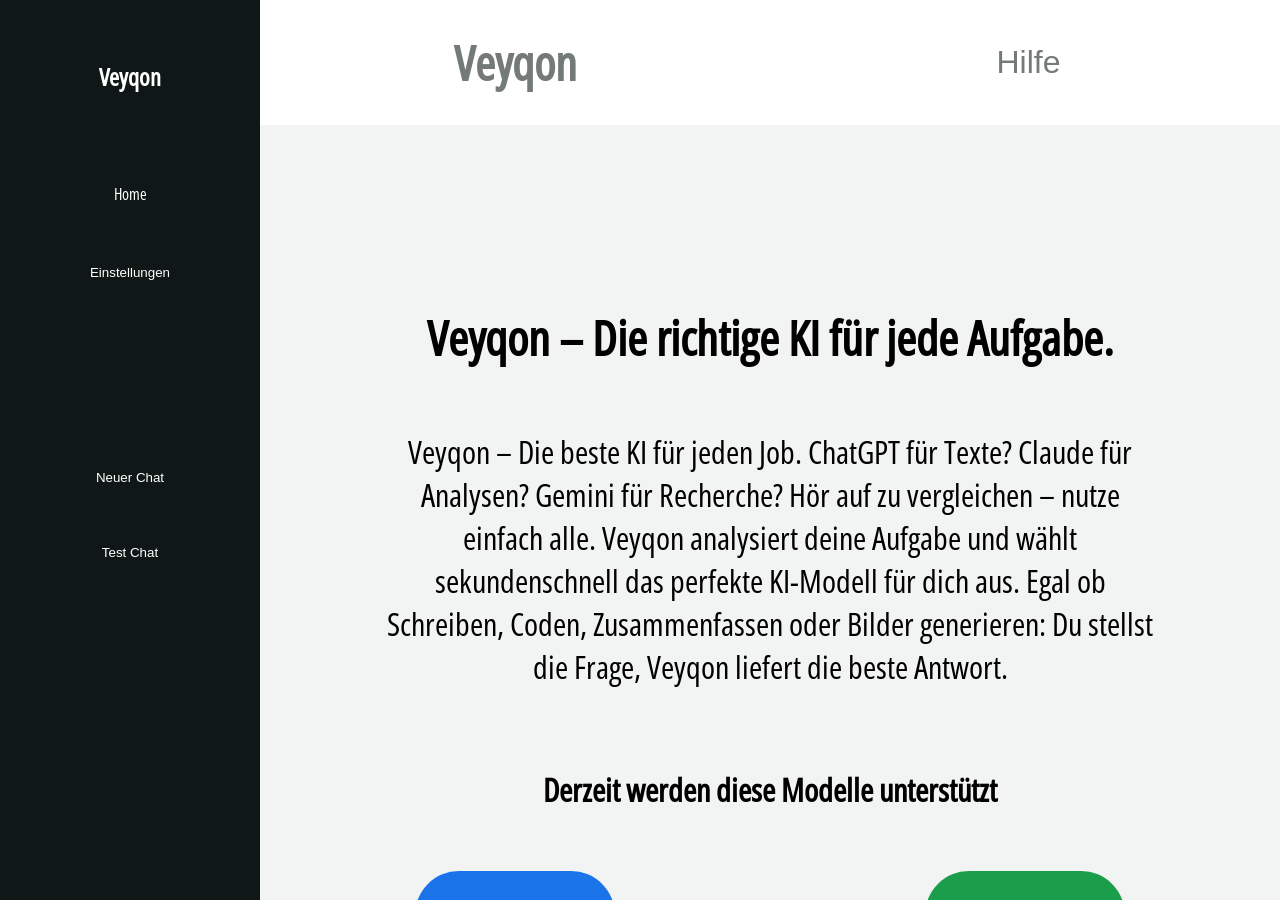
<file: index.html>
<!doctype html>
<html lang="de">
  <head>
    <meta charset="UTF-8" />
    <meta name="viewport" content="width=device-width, initial-scale=1.0" />
    <title>Veyqon</title>
    <link rel="icon" type="image/svg+xml" href="./assets/icons/favicon.svg" />
    <link rel="stylesheet" href="./standard.css" />
    <link rel="stylesheet" href="./style.css" />
    <link rel="stylesheet" href="./fonts/fonts.css" />

    <script src="./script.js"></script>
    <script src="./js/template.js"></script>
    <script src="./js/objectSupportedModdels.js"></script>
  </head>

  <body onload="init()">
    <div id="" class="mainContainer">
      <div class="leftSection">
        <h2>Veyqon</h2>

        <nav class="leftSectionNav">
          <a class="leftSectionNavLinks" href="./index.html">Home</a>
          <button onclick="openDialogSettings()" class="leftSectionNavLinks">
            Einstellungen
          </button>
        </nav>

        <nav class="leftSectionNav">
          <button class="leftSectionNavLinks">Neuer Chat</button>
          <button class="leftSectionNavLinks">Test Chat</button>
        </nav>
      </div>

      <div class="rightSection">
        <header>
          <h1>Veyqon</h1>

          <nav>
            <button onclick="openDialogHelp()" class="headerNavLinks">
              Hilfe
            </button>
          </nav>
        </header>

        <main>
          <section>
            <div class="homeHeadlineContainer">
              <h2>Veyqon – Die richtige KI für jede Aufgabe.</h2>
              <p>
                Veyqon – Die beste KI für jeden Job. ChatGPT für Texte? Claude
                für Analysen? Gemini für Recherche? Hör auf zu vergleichen –
                nutze einfach alle. Veyqon analysiert deine Aufgabe und wählt
                sekundenschnell das perfekte KI-Modell für dich aus. Egal ob
                Schreiben, Coden, Zusammenfassen oder Bilder generieren: Du
                stellst die Frage, Veyqon liefert die beste Antwort.
              </p>
            </div>

            <section>
              <h5>Derzeit werden diese Modelle unterstützt</h5>
              <div
                class="supportedContainer"
                id="supportedModdelsContainer"
              ></div>
            </section>
          </section>

          <section class="dialogSettingsContainer">
            <dialog class="settignsDialogStyle" id="settingsDialog"></dialog>
          </section>

          <section class="dialogHelp">
            <dialog class="dialogHelfStyle" id="helpDialog"></dialog>
          </section>
        </main>

        <footer>
          <p>Veyqon</p>
        </footer>
      </div>
    </div>
  </body>
</html>
</file>
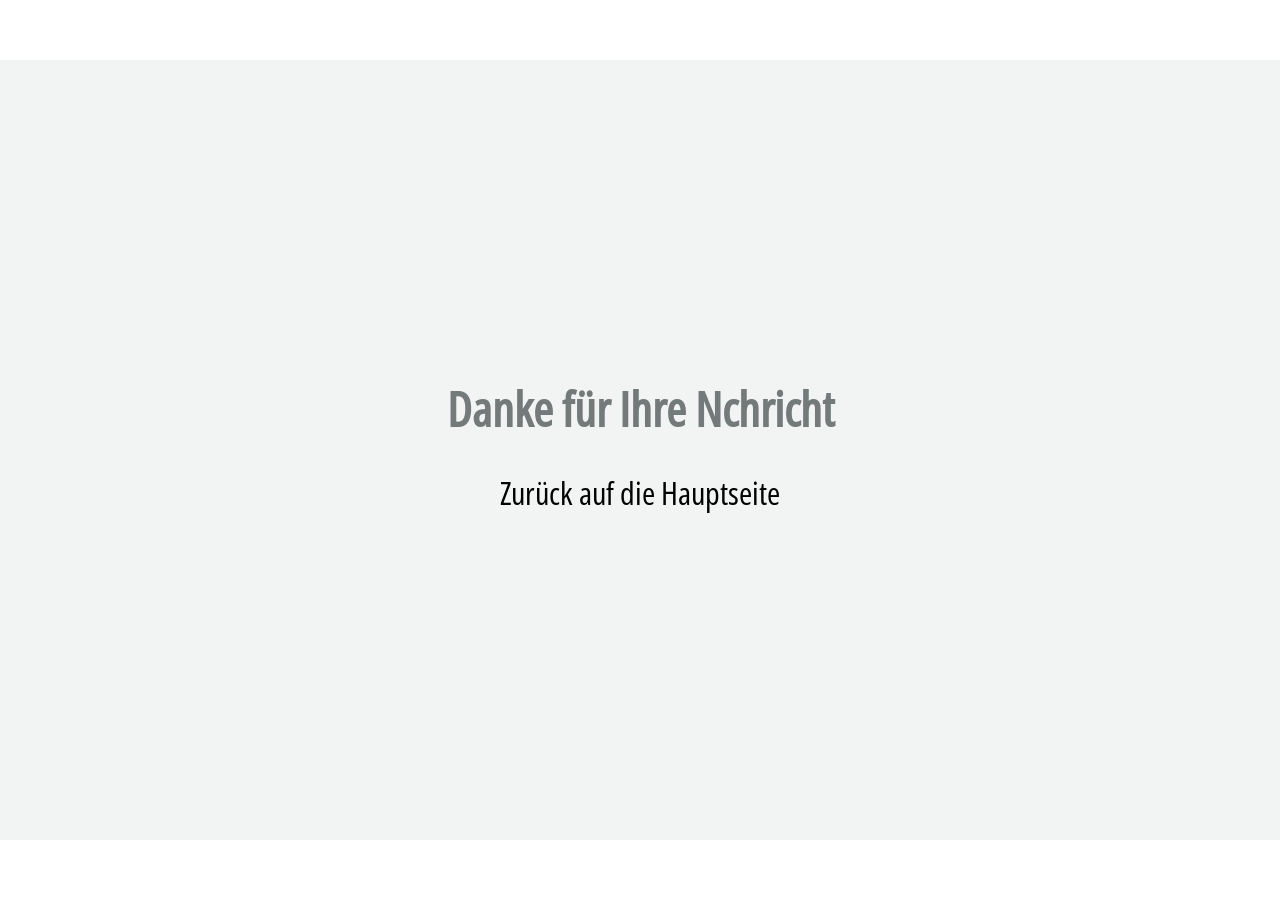
<file: sendMail.html>
<!doctype html>
<html lang="en">
  <head>
    <meta charset="UTF-8" />
    <meta name="viewport" content="width=device-width, initial-scale=1.0" />
    <title>Document</title>
    <link rel="icon" type="image/svg+xml" href="./assets/icons/favicon.svg" />
    <link rel="stylesheet" href="./standard.css" />
    <link rel="stylesheet" href="./style.css" />
    <link rel="stylesheet" href="./fonts/fonts.css" />

    <style>
      h1 {
        margin-bottom: 20px;
        text-align: center;
      }
      a {
        color: black;
        text-decoration: none;
        font-size: 32px;
        padding: 10px 20px;
        border-radius: 18px;
        text-align: center;
      }
      a:hover {
        cursor: pointer;
        background-color: white;
      }

      main {
        display: flex;
        align-items: center;
        justify-content: center;
      }

      section {
        display: flex;
        flex-direction: column;
        align-items: center;
      }
    </style>
  </head>
  <body>
    <header></header>

    <main>
      <section>
        <h1>Danke für Ihre Nchricht</h1>
        <a href="./index.html">Zurück auf die Hauptseite</a>
      </section>
    </main>

    <footer></footer>
  </body>
</html>
</file>
<file: standard.css>
* {
  margin: 0;
  box-sizing: border-box;
}

body {
  display: flex;
  flex-direction: column;
  height: 100vh;
  font-family: "OpenSans";
}

header {
  display: flex;
  align-items: center;
  justify-content: space-around;
  margin: 30px 0;
}

h1 {
  font-size: 48px;
  color: #737a79;
}

h2 {
  padding: 60px 0;
}

main {
  background-color: #f2f4f3;
  flex: 1;
}

footer {
  display: flex;
  align-items: center;
  justify-content: center;
  margin: 30px 0;
}

article {
  display: flex;
  align-items: center;
  justify-content: space-around;
  margin-bottom: 60px;
}

form {
  display: flex;
  flex-direction: column;
  gap: 20px;
}
</file>
<file: style.css>
.leftSection {
  width: 260px;
  min-width: 260px;
  height: 100vh;
  background: #0f1816;
  color: white;

  display: flex;
  flex-direction: column;
  text-align: center;
}
.rightSection {
  width: 100%;
  height: 100vh;
  flex: 1;

  display: flex;
  flex-direction: column;
}

.headerNavLinks {
  color: #737a79;
  text-decoration: none;
  margin-left: 5px;
  padding: 10px 25px;
  font-size: 32px;
  border: 0;
  background-color: white;
}

.headerNavLinks:hover {
  background-color: #a9adad;
  cursor: pointer;
  border-radius: 18px;
}

.mainContainer {
  display: flex;
  height: 100vh;
  margin: 0;
  overflow: hidden;
}

.leftSectionNav {
  display: flex;
  flex-direction: column;
  margin-bottom: 50%;
}

.leftSectionNavLinks {
  background-color: #0f1816;
  color: white;
  text-decoration: none;
  padding: 30px;
  border: none;
}

.leftSectionNavLinks:hover {
  background-color: #737a79;
  cursor: pointer;
}

.dialogSettingsContainer {
  position: relative;
}

.settignsDialogStyle {
  width: 80%;
  height: 80%;
  border: 1px solid;
  position: absolute;
  top: 10%;
  left: 10%;
  border: 1px solid lightgray;
}

.dialogHelfStyle {
  width: 40%;
  height: 80%;
  border: 1px solid;
  position: absolute;
  top: 10%;
  left: 30%;
  border: 1px solid lightgray;
}

.formHilfe textarea {
  width: 100%;
  height: 350px;
}

.formHilfe input,
textarea {
  font-size: 32px;
  padding: 10px 20px;
}

.settignsDialogStyle::backdrop {
  background-color: white transparent;
}

.dialogHeader {
  display: flex;
  justify-content: space-around;
  align-items: center;
  margin-bottom: 30px;
}

.dialogHeadlines {
  font-size: 32px;
  text-align: center;
  margin-bottom: 10px;
}

.settingsDialogLabel {
  font-size: 32px;
  margin-bottom: 20px;
}

.darkMode {
  background-color: black;
  color: white;
}

.articleCheckbox {
  width: 35px;
  height: 35px;
}

.homeHeadlineContainer {
  margin-top: 120px;
  margin-bottom: 80px;
}

.homeHeadlineContainer h2,
p {
  text-align: center;
  margin: 0 120px;
}

.homeHeadlineContainer h2 {
  font-size: 48px;
}

.homeHeadlineContainer p {
  font-size: 32px;
}

.checkBoxContainer {
  display: flex;
  align-items: center;
  justify-content: center;
  gap: 30px;
}

.formBtn {
  padding: 10px 20px;
  border: 1px solid black;
  background-color: #a9adad;
}

.formBtn:hover {
  cursor: pointer;
  background-color: #ced1d1;
}

.supportedElement {
  display: flex;
  align-items: center;
  flex-direction: column;
  gap: 20px;
}

.supportedContainer {
  display: flex;
  justify-content: space-around;
}

.supportedElementText {
  font-size: 42px;
}

h5 {
  text-align: center;
  font-size: 32px;
  margin-bottom: 60px;
}

.supportedModellImg {
  width: 64px;
  height: 64px;
}
</file>
<file: fonts/fonts.css>
@font-face {
  font-family: "OpenSans";
  src: url("./OpenSans_Condensed-Regular.ttf");
}
</file>
